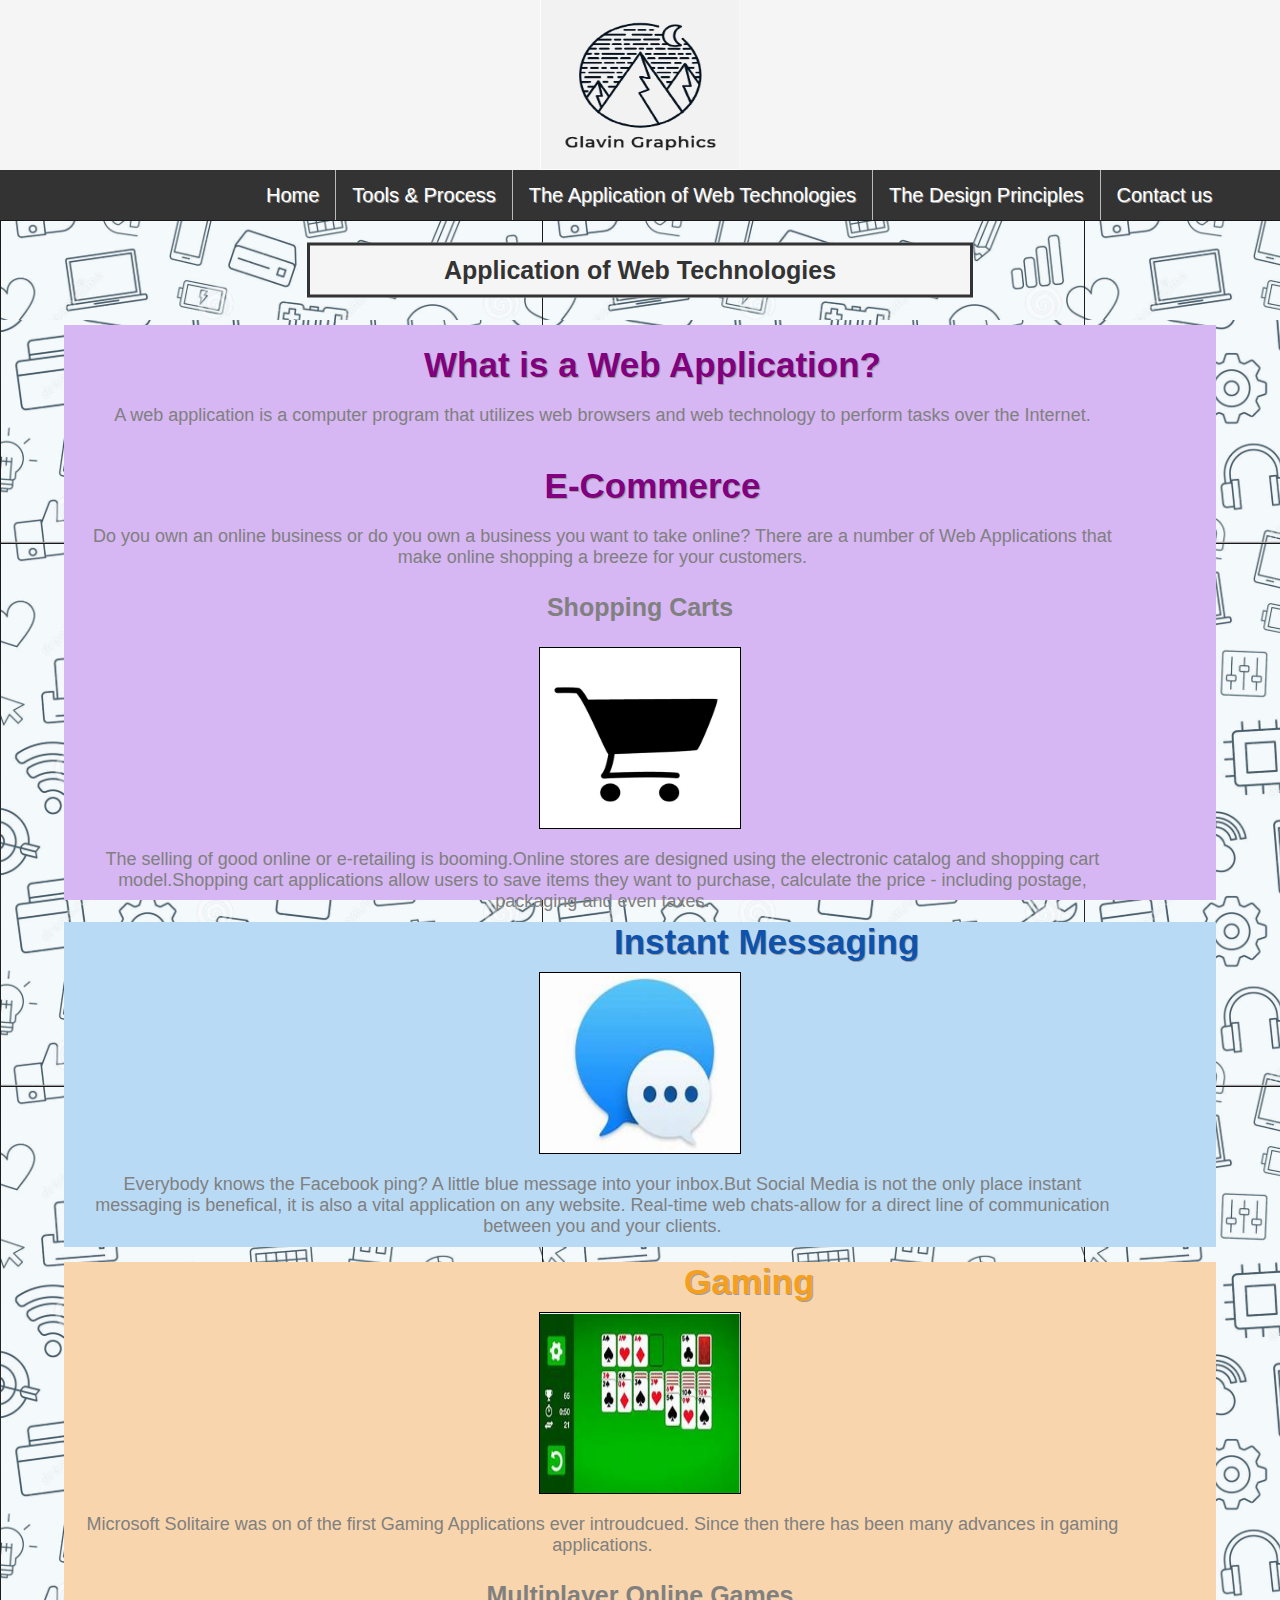
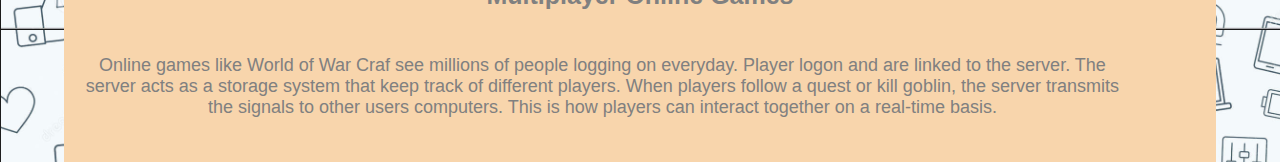
<file: UI Code/application.html>
<!DOCTYPE html>
<head> 
    <meta name="viewport" content="width=device-width, initial-scale=1"> 
    <title>Web Design</title>
    <link rel="stylesheet" href="application.css">
</head>
<body>

    <div class="logocontainer"> <img src="logo.jpg" class="logo">
    </div>
    
    <div class="navbarcontainer">
    <div class="navbar">
            <ul>    
                    <li><a href="file:///C:/Users/Podge/Desktop/Ellie/UI%20Code/homepage.html">Home</a></li>
                    <li><a href= "file:///C:/Users/Podge/Desktop/Ellie/UI%20Code/tool.html">Tools & Process</a></li>
                    <li><a href="#contact">The Application of Web Technologies</a></li>
                    <li><a href="file:///C:/Users/Podge/Desktop/Ellie/UI%20Code/designprinciples.html">The Design Principles</a></li>
                    <li><a href="file:///C:/Users/Podge/Desktop/Ellie/UI%20Code/contact.html">Contact us</a></li>
                  </ul>
    </div>
    <div class="headingbox">
    <h2>Application of Web Technologies</h2>
    </div>

    <div class="webapplicationbox"> 
        <h3>What is a Web Application?</h3>
        <p>A web application is a computer program that utilizes web browsers and web technology to perform tasks over the 
            Internet.</p>

            <h3>E-Commerce</h3>
            <p>Do you own an online business or do you own a business you want to take online? There are a number of Web Applications 
                that make online shopping a breeze for your customers.
            </p>
            <h4>Shopping Carts</h4>
            <img src="cart.jpg" alt="cart" class="cart">
            <p>The selling of good online or e-retailing is booming.Online stores are designed using the electronic catalog and shopping cart 
                model.Shopping cart applications allow users to save items they want to purchase, calculate the price - including postage,
                packaging and even taxes. </p>
    
        <div class="socialbox">
            <div class="Social">
                <h5>Instant Messaging</h5>
                <img src="chat.jpg" alt="chat" class="chat">
                <p>Everybody knows the Facebook ping? A little blue message into your inbox.But Social Media is not the only
                 place instant messaging is benefical, it is also a vital application on any website. Real-time web chats-allow for a 
                direct line of communication between you and your clients.</p>

        <div class="gamesbox">
                <h6>Gaming</h6>
                <img src="games.jpg" alt="game" class="games">
                <p>Microsoft Solitaire was on of the first Gaming Applications ever introudcued. Since then there has been
                many advances in gaming applications.
                </p>
                <h4>Multiplayer Online Games</h4>
                <p>Online games like World of War Craf see millions of people logging on everyday. Player logon and are 
                linked to the server. The server acts as a storage system that keep track of different players. When players
                follow a quest or kill goblin, the server transmits the signals to other users computers. This is how players 
                can interact together on a real-time basis.
                </p>
                
            
            
        






</body>
</html>
</file>
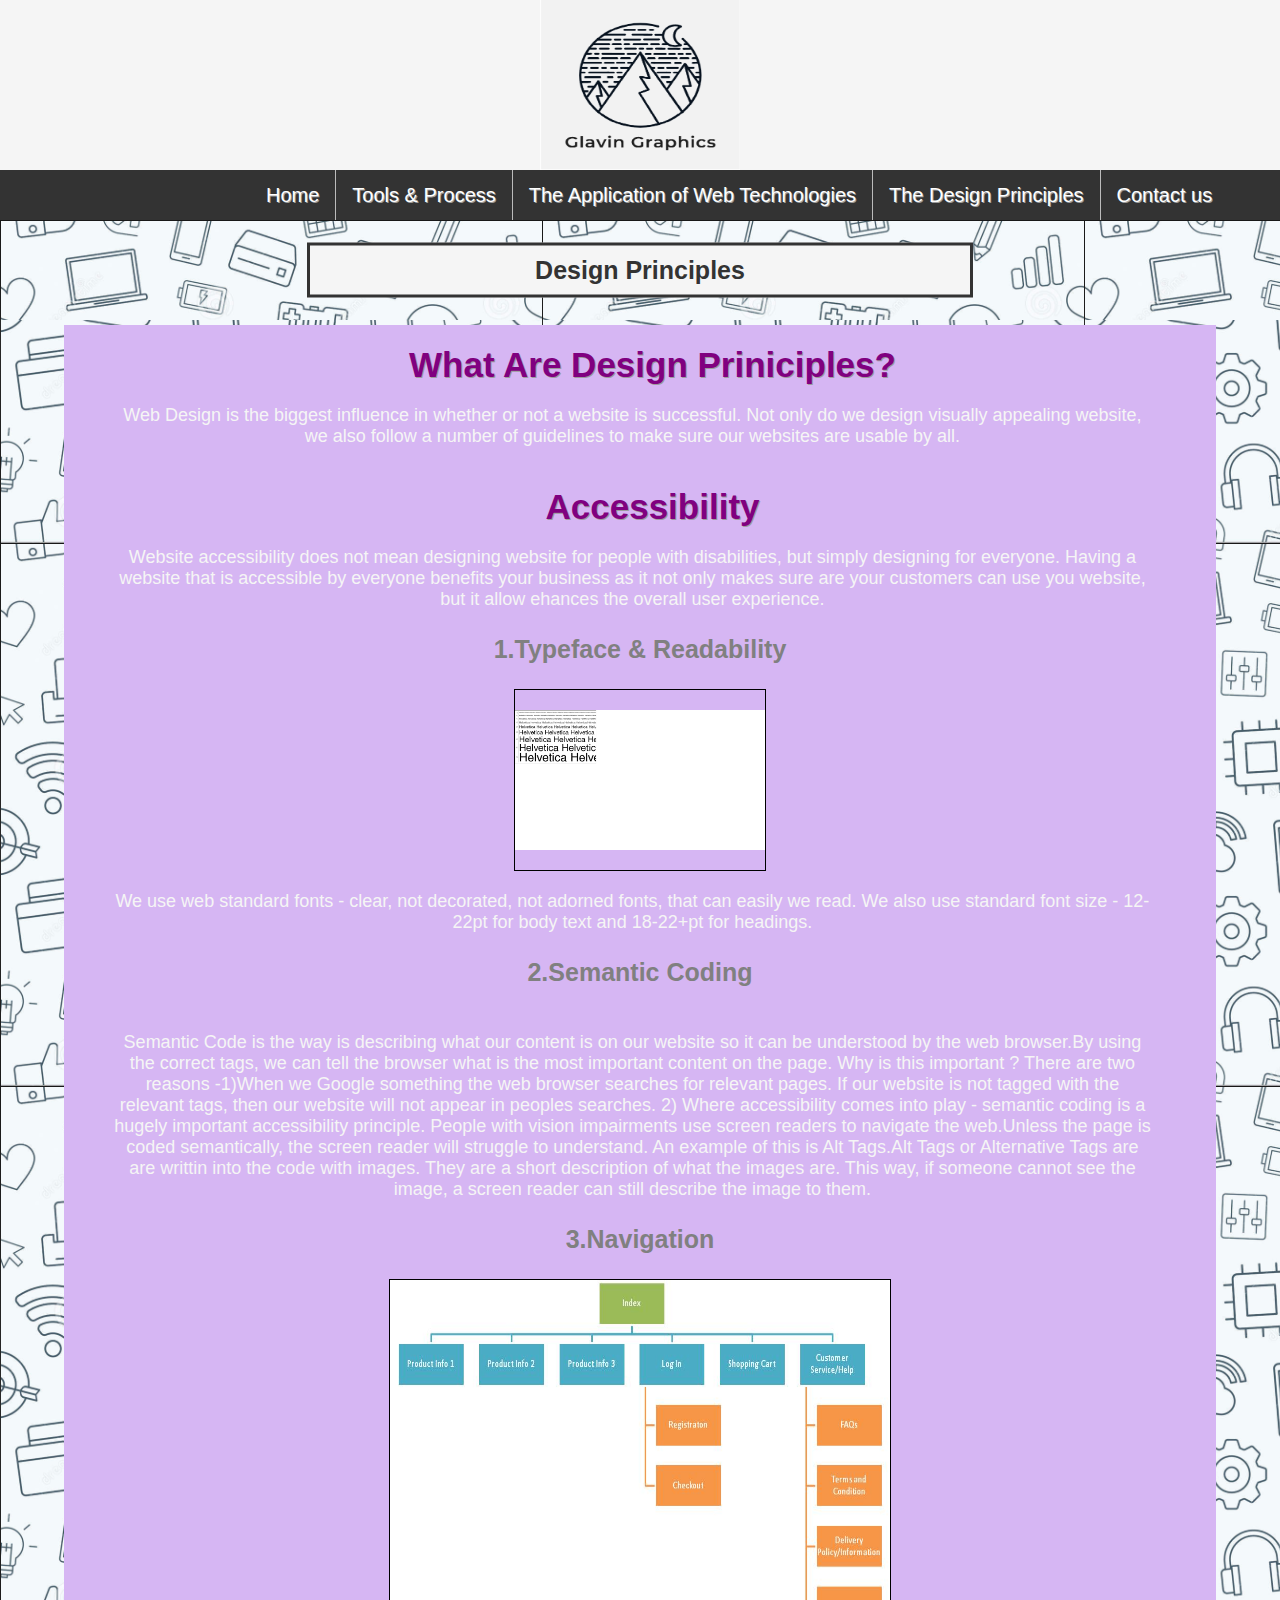
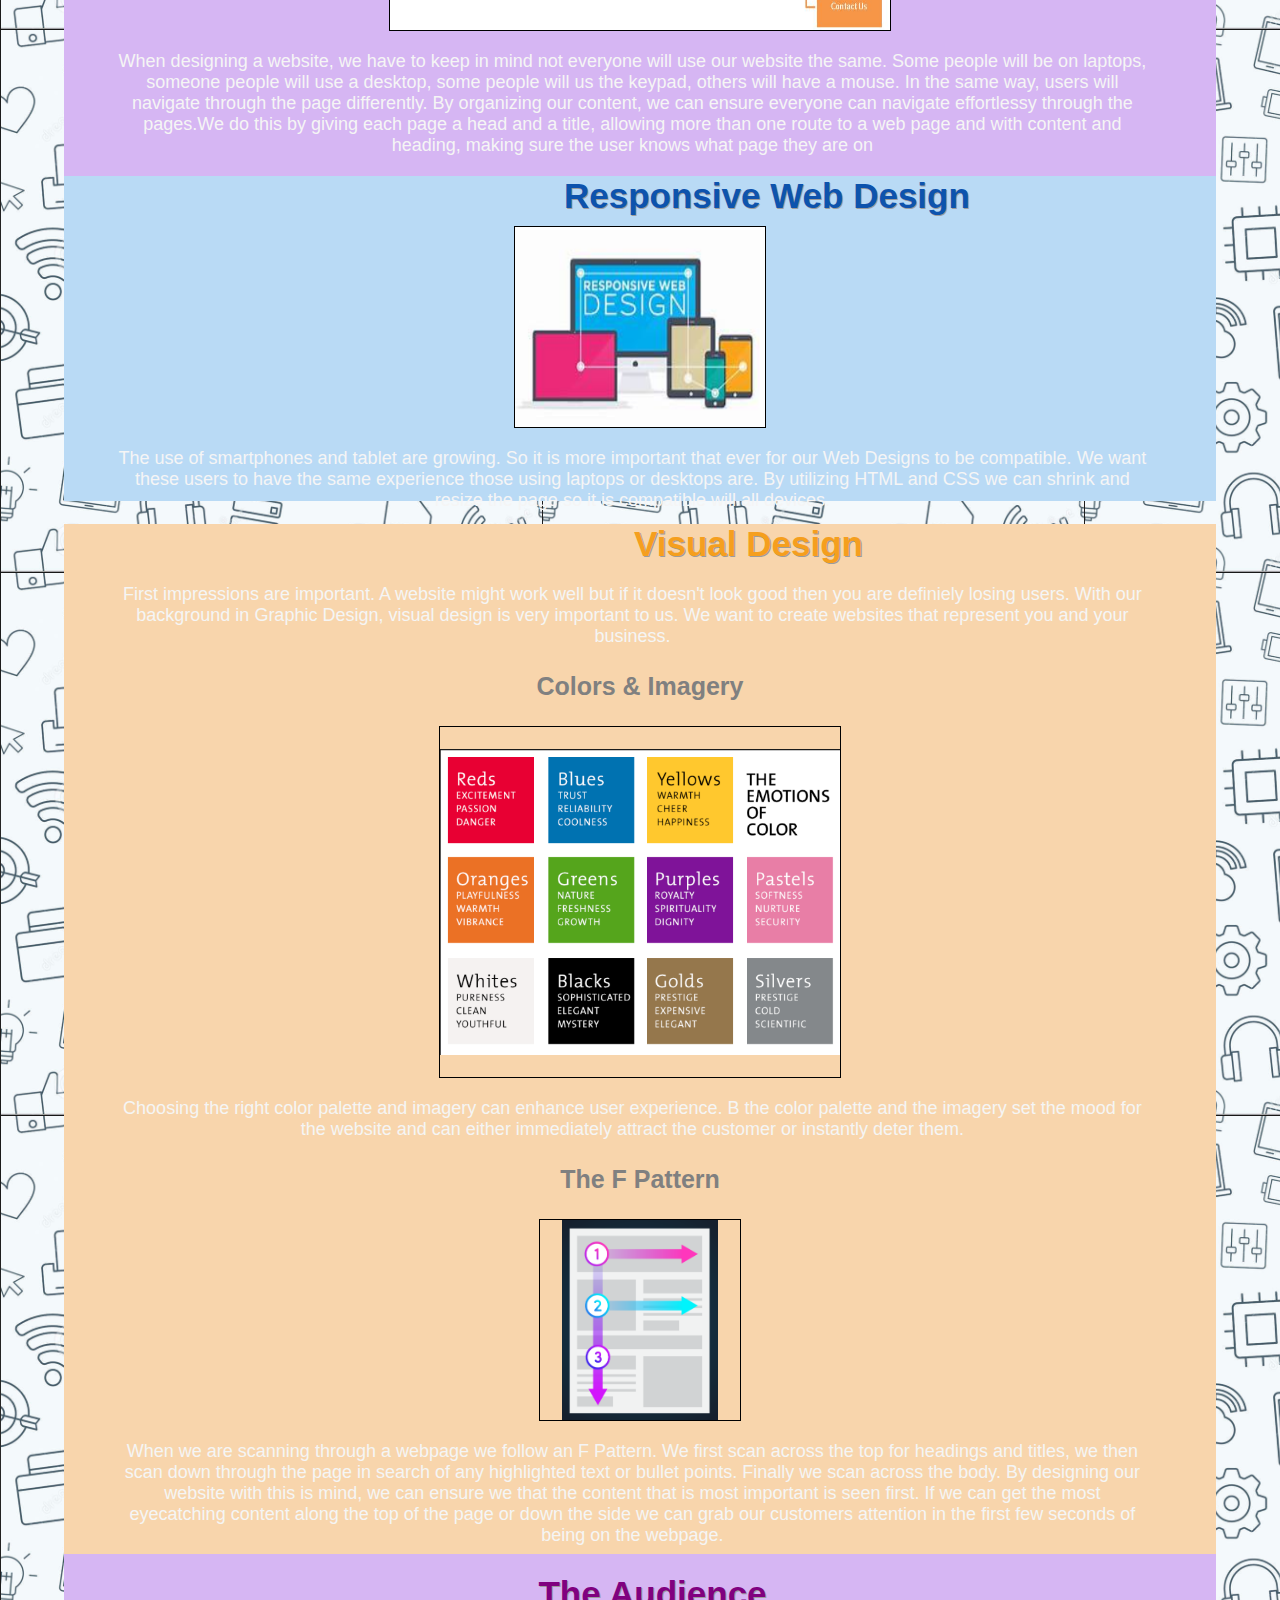
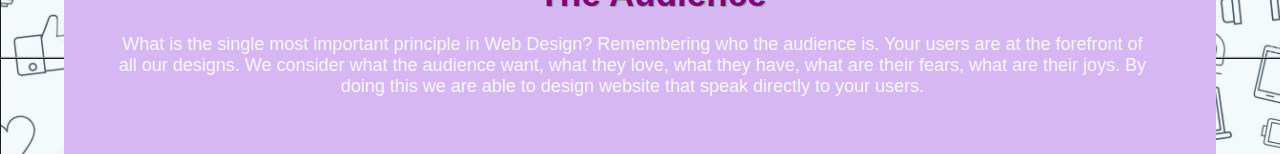
<file: UI Code/designprinciples.html>
<!DOCTYPE html>
<head> 
    <meta name="viewport" content="width=device-width, initial-scale=1"> 
    <title>Web Design</title>
    <link rel="stylesheet" href="designprinciples.css">
</head>
<body>

    <div class="logocontainer"> <img src="logo.jpg" class="logo">
    </div>
    
    <div class="navbarcontainer">
    <div class="navbar">
            <ul>    
                    <li><a href="file:///C:/Users/Podge/Desktop/Ellie/UI%20Code/homepage.html">Home</a></li>
                    <li><a href= "file:///C:/Users/Podge/Desktop/Ellie/UI%20Code/tool.html">Tools & Process</a></li>
                    <li><a href="file:///C:/Users/Podge/Desktop/Ellie/UI%20Code/application.html">The Application of Web Technologies</a></li>
                    <li><a href="file:///C:/Users/Podge/Desktop/Ellie/UI%20Code/designprinciples.html">The Design Principles</a></li>
                    <li><a href="file:///C:/Users/Podge/Desktop/Ellie/UI%20Code/contact.html">Contact us</a></li>
                  </ul>
    </div>
    <div class="headingbox">
    <h2>Design Principles</h2>
    </div>

    <div class="box">  
        <h3>What Are Design Priniciples?</h3>
        <p>Web Design is the biggest influence in whether or not a website is successful. Not only do we design visually appealing website,
        we also follow a number of guidelines to make sure our websites are usable by all.</p>

            <h3>Accessibility</h3>
            <p>Website accessibility does not mean designing website for people with disabilities, but simply designing for everyone.
            Having a website that is accessible by everyone benefits your business as it not only makes sure are your customers can 
            use you website, but it allow ehances the overall user experience.</p>
            <h4>1.Typeface & Readability</h4>
            <img src="print.jpg" alt="print" class="print">

            <p>We use web standard fonts - clear, not decorated, not adorned fonts, that can easily we read. We also use standard
                font size - 12-22pt for body text and 18-22+pt for headings. </p>

                <h4>2.Semantic Coding</h4>
    
                <p>Semantic Code is the way is describing what our content is on our website so it can be understood by the 
                    web browser.By using the correct tags, we can tell the browser what is the most important content on the page.
                    Why is this important ? There are two reasons -1)When we Google something the web browser searches for relevant
                    pages. If our website is not tagged with the relevant tags, then our website will not appear in peoples searches.
                    2) Where accessibility comes into play - semantic coding is a hugely important accessibility principle. People
                    with vision impairments use screen readers to navigate the web.Unless the page is coded semantically, the screen
                    reader will struggle to understand. An example of this is Alt Tags.Alt Tags or Alternative Tags are are writtin 
                    into the code with images. They are a short description of what the images are. This way, if someone cannot see 
                    the image, a screen reader can still describe the image to them.
                 </p>

                 <h4>3.Navigation</h4>
            <img src="navigation.jpg" alt="websitenavigation" class="nav">

            <p>When designing a website, we have to keep in mind not everyone will use our website the same. Some people
                will be on laptops, someone people will use a desktop, some people will us the keypad, others will have a 
            mouse. In the same way, users will navigate through the page differently. By organizing our content, we can ensure
            everyone can navigate effortlessy through the pages.We do this by giving each page a head and a title, allowing
            more than one route to a web page and with content and heading, making sure the user knows what page they are
            on</p>

    
        <div class="responsivebox">
                <h5>Responsive Web Design</h5>
                <img src="responsive.jpg" alt="responsivewebdesignimagery" class="responsive">
                <p>The use of smartphones and tablet are growing. So it is more important that ever for our Web Designs to
                    be compatible. We want these users to have the same experience those using laptops or desktops are. 
                    By utilizing HTML and CSS we can shrink and resize the page so it is compatible will all devices.
                </p>

        <div class="visualbox">
                <h6>Visual Design</h6>
                <p>First impressions are important. A website might work well but if it doesn't look good then you are definiely losing
                    users. With our background in Graphic Design, visual design is very important to us. We want to create websites
                    that represent you and your business.</p>

                <h4>Colors & Imagery</h4>
                <img src="colors.jpg" alt="emotivecolorchart" class="color">
                <p>Choosing the right color palette and imagery can enhance user experience. B the color palette and the imagery
                    set the mood for the website and can either immediately attract the customer or instantly deter them. </p>

                    
                <h4>The F Pattern</h4>
                <img src="fpattern.jpg" alt="the f pattern example on webpage" class="fpattern">
                <p>When we are scanning through a webpage we follow an F Pattern. We first scan across the top for headings
                and titles, we then scan down through the page in search of any highlighted text or bullet points. Finally
                we scan across the body. By designing our website with this is mind, we can ensure we that the content that is most 
                important is seen first. If we can get the most eyecatching content along the top of the page or down the side we can
                grab our customers attention in the first few seconds of being on the webpage. </p>

                <div class="audiencebox">
                    <h3>The Audience</h3>
                    <p>What is the single most important principle in Web Design? Remembering who the audience is. Your users
                    are at the forefront of all our designs. We consider what the audience want, what they love, what they have,
                    what are their fears, what are their joys. By doing this we are able to design website that speak directly 
                    to your users.
                    </p>

                
    </div>
</body>
</html>
</file>
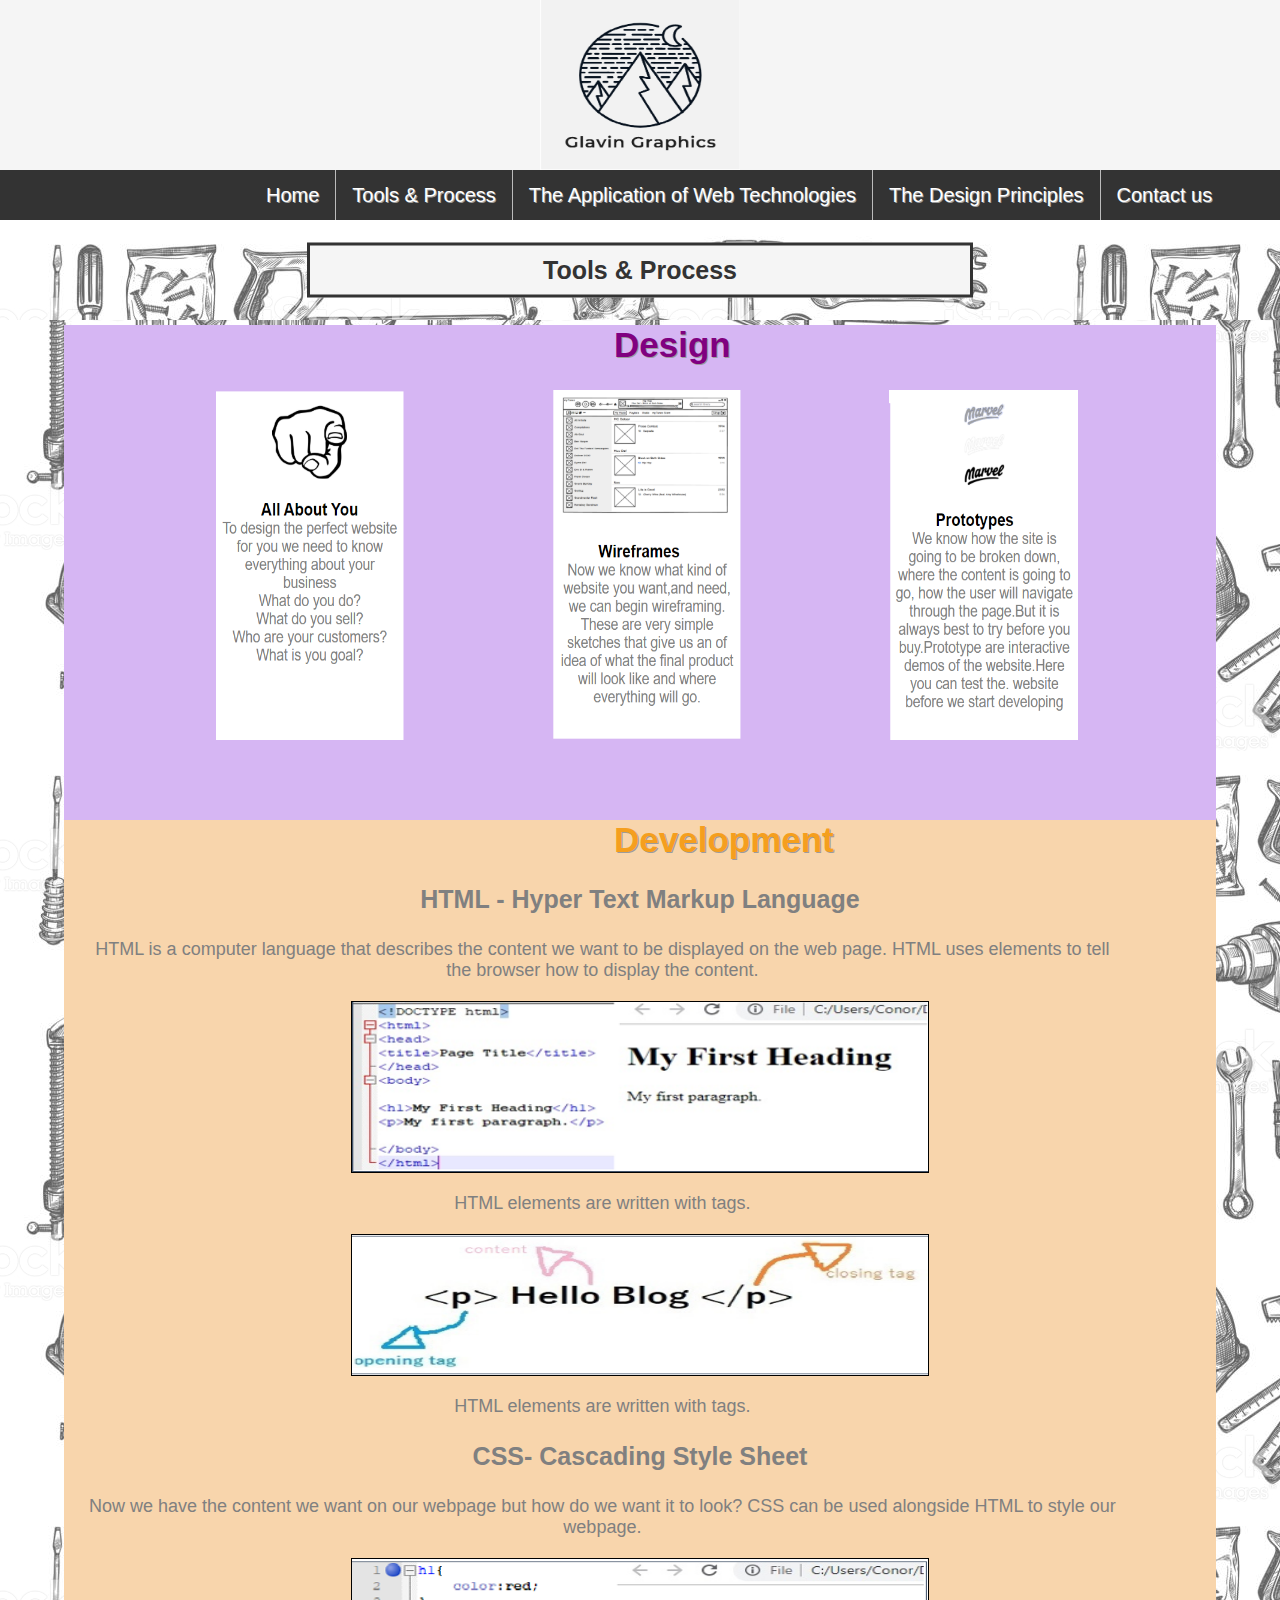
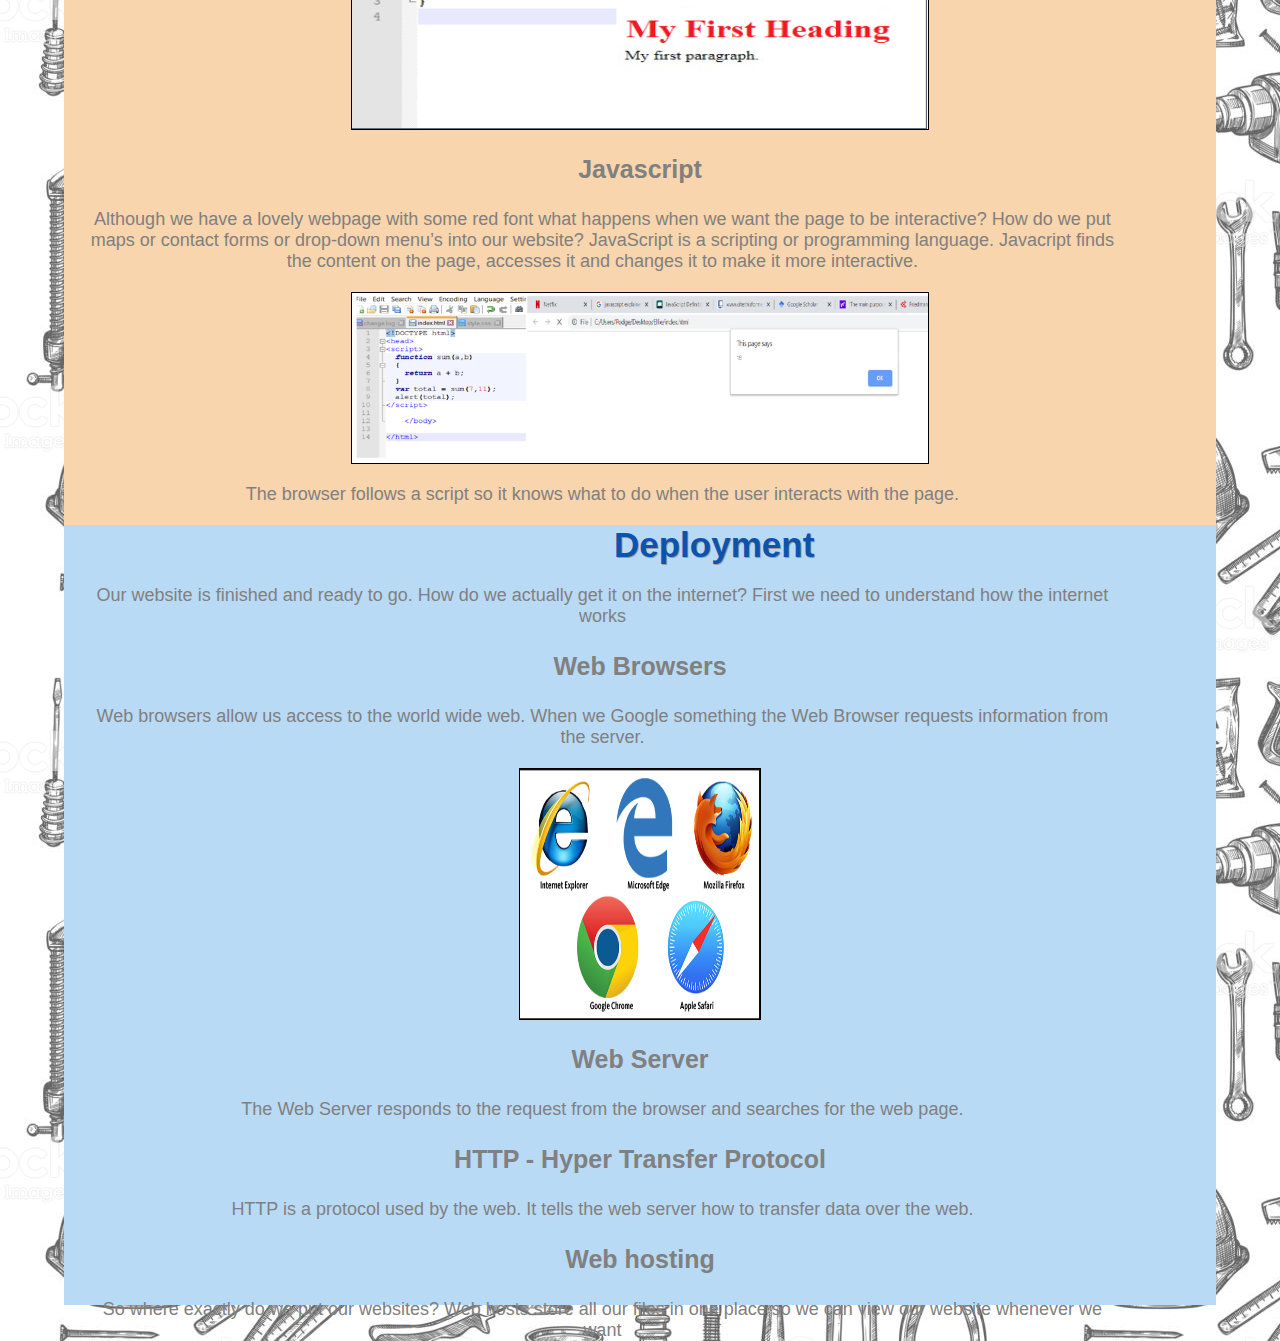
<file: UI Code/tool.html>
<!DOCTYPE html>
<head> 
    <meta name="viewport" content="width=device-width, initial-scale=1"> 
    <title>Web Design</title>
    <link rel="stylesheet" href="tools.css">
</head>
<body>

    <div class="logocontainer"> <img src="logo.jpg" class="logo">
    </div>
    
    <div class="navbarcontainer">
    <div class="navbar">
            <ul>    
                    <li><a href="file:///C:/Users/Podge/Desktop/Ellie/UI%20Code/homepage.html">Home</a></li>
                    <li><a href= "file:///C:/Users/Podge/Desktop/Ellie/UI%20Code/tool.html">Tools & Process</a></li>
                    <li><a href="file:///C:/Users/Podge/Desktop/Ellie/UI%20Code/application.html">The Application of Web Technologies</a></li>
                    <li><a href="#about">The Design Principles</a></li>
                    <li><a href="#about">Contact us</a></li>
                  </ul>
    </div>
    <div class="headingbox">
    <h2>Tools & Process</h2>
    </div>

    <div class="designbox"> 
        <h3>Design</h3>
        <div class="designcontainer"> <img src="design.png" alt="design" class="design">
        </div>

    <div class="developbox">
        <h4>Development</h4>
        <div class ="html">
        <h5>HTML - Hyper Text Markup Language</h5>
        <p> HTML is a computer language that describes the content we want to be displayed on the web page.
        HTML uses elements to tell the browser how to display the content.</p>

    <img src="htmlexample.jpg" alt="cssexample" class="cssexample">
    <p>HTML elements are written with tags.</p>
    <img src="tagsexample.png" alt="tagexample" class="tagexample">
    <p>HTML elements are written with tags.</p>

    <h5>CSS- Cascading Style Sheet</h5>
    <p> Now we have the content we want on our webpage but how do we want it to look? CSS can be used
     alongside HTML to style our webpage.
    </p>

    <img src="cssexample.jpg" alt="cssexample" class="cssexample">
    <h5>Javascript</h5>
    <p> Although we have a lovely webpage with some red font what happens when we want the page to be interactive? 
        How do we put maps or contact forms or drop-down menu’s into our website? JavaScript is a scripting or programming language.
        Javacript finds the content on the page, accesses it and changes it to make it more interactive. 
    </p>
    <img src="javaexample.jpg" alt="javaexample" class="javaexample">
    <p>The browser follows a script so it knows what to do when the user interacts with the page.</p> 
</div>

    <div class="deploybox">
        <h6>Deployment</h6>
        <p>Our website is finished and ready to go. How do we actually get it on the internet? First we need to understand
        how the internet works</p>
        </p>
        <h5>Web Browsers</h5>
        <p>Web browsers allow us access to the world wide web. When we Google something the Web Browser requests information from the 
        server.</p>
        <img src="browser.jpg" alt="webbrowser" class="browser">

        <h5>Web Server</h5> 
        <p>The Web Server responds to the request from the browser and searches for the web page.</p>

        <h5>HTTP - Hyper Transfer Protocol</h5>
        <p>HTTP is a protocol used by the web. It tells the web server how to transfer data over the web.</p>

        <h5>Web hosting</h5>
        <p>So where exactly do we put our websites? Web hosts store all our files in one place so we can view
        our website whenever we want</p>


    </div>







    
    
    

      



    
























</body>
</html>
</file>
<file: UI Code/application.css>
*{
    margin:0px;
    padding:0px;
    font-family: Arial, Helvetica, sans-serif;
}

body{
  background-image:url(technology.jpg) ;
}


.logocontainer{
    width:100%;
    height:170px;
    background-color:whitesmoke;
}

.logo{
    width: 200px;
    height: 170px;
    display:block;
    margin-right: auto;
    margin-left: auto;
}


.navbar{
    height:50px;
    width:100%;
    background-color: #333;
    display:table;

}

ul {
    list-style-type: none;
    margin-left: 250px;
    padding: 0;
    overflow: hidden;
    background-color: #333;
    height:50px;
    box-shadow: #bbb 2px 2px 2px;
  }
  li {
    float: left;
    border-right: 1px solid #bbb;
  }
  
  li a {
    display: block;
    color: white;
    text-align: center;
    padding: 14px 16px;
    text-decoration: none;
    font-size:20px;
    text-shadow: rgb(156, 156, 156) 1px 1px;
  }
  
  li a:hover {
    background-color: #111;
  }
  
  li:last-child {
    border-right: none;
  }

  .headingbox{
    width:100%;
    height:100px;
    background-image: url(technology.jpg);
    position: relative;
  }

  h2{
    font-size:25px;
    position:relative;
    background-color:whitesmoke;
    color:#333;
    font-size: 25px; 
    font-weight: bold;
    margin: 0 auto;
    padding: 10px;
    width: 50%;
    text-align: center;
    position: absolute;
    top: 50%;
    left: 50%;
    transform: translate(-50%, -50%);
    border-style: solid;
    border: 1px,1px;
  }

  .webapplicationbox{
    height:575px;
    width:90%;
    background-color:rgb(214, 182, 243);
    display:block;
    margin-right: auto;
    margin-left: auto;
  }

  h3{
    font-size:35px;
    color:purple;
    text-align: center;
    position:relative;
    margin-top:5px;
    margin-left:25px;
    text-shadow: rgb(156, 156, 156) 1px 1px;
    padding-top:20px;
    }

    h4{
        font-size:25px;
        color:grey;
        margin-top:25px;
        margin-bottom:25px; 
        text-align: center;
      }

    p{
        font-size: large;
        width:90%;
        margin-left:20px;
        text-align:center;
        padding-top:20px;
        margin-bottom:20px;
        color:gray; 
        margin-left:20px;
        margin-right:20px;
      }

      .cart{
        width:200px;
        height:180px;
        margin-top:10px;
        display:block;
        margin-right: auto;
        margin-left: auto;
        border:1px,solid;
      }

      .socialbox{
        height:325px;
        width:100%;
        background-color:rgb(185, 218, 245);
        position: relative;
        display:block;
        margin-right: auto;
        margin-left: auto;
        margin-top:-10px;
      }

      .chat{
        width:200px;
        height:180px;
        margin-top:10px;
        display:block;
        margin-right: auto;
        margin-left: auto;
        border:1px,solid;
      }
    
    
      h5{
        font-size:35px;
        color:rgb(13, 83, 173);
        text-align: left;
        position:relative;
        margin-left:25px;
        text-shadow: rgb(156, 156, 156) 1px 1px;
        margin-left:550px;
        }

        .games{
          width:200px;
          height:180px;
          margin-top:10px;
          display:block;
          margin-right: auto;
          margin-left: auto;
          border:1px,solid;
        }

        h6{
          font-size:35px;
          color:rgb(245, 159, 30);
          text-align: left;
          position:relative;
          margin-top:25px;
          margin-left:25px;
          text-shadow: rgb(156, 156, 156) 1px 1px;
          margin-left:620px;
          }

          .gamesbox{
            height:500px;
            width:100%;
            background-color:rgb(248, 213, 172);
            position: relative;
            margin-top:20px;
          }
</file>
<file: UI Code/designprinciples.css>
*{
    margin:0px;
    padding:0px;
    font-family: Arial, Helvetica, sans-serif;
}

body{
  background-image:url(technology.jpg) ;
}


.logocontainer{
    width:100%;
    height:170px;
    background-color:whitesmoke;
}

.logo{
    width: 200px;
    height: 170px;
    display:block;
    margin-right: auto;
    margin-left: auto;
}


.navbar{
    height:50px;
    width:100%;
    background-color: #333;
    display:table;

}

ul {
    list-style-type: none;
    margin-left: 250px;
    padding: 0;
    overflow: hidden;
    background-color: #333;
    height:50px;
    box-shadow: #bbb 2px 2px 2px;
  }
  li {
    float: left;
    border-right: 1px solid #bbb;
  }
  
  li a {
    display: block;
    color: white;
    text-align: center;
    padding: 14px 16px;
    text-decoration: none;
    font-size:20px;
    text-shadow: rgb(156, 156, 156) 1px 1px;
  }
  
  li a:hover {
    background-color: #111;
  }
  
  li:last-child {
    border-right: none;
  }

  .headingbox{
    width:100%;
    height:100px;
    background-image: url(technology.jpg);
    position: relative;
  }

  h2{
    font-size:25px;
    position:relative;
    background-color:whitesmoke;
    color:#333;
    font-size: 25px; 
    font-weight: bold;
    margin: 0 auto;
    padding: 10px;
    width: 50%;
    text-align: center;
    position: absolute;
    top: 50%;
    left: 50%;
    transform: translate(-50%, -50%);
    border-style: solid;
    border: 1px,1px;
  }

  .box{
    height:1500px;
    width:90%;
    background-color:rgb(214, 182, 243);
    display:block;
    margin-right: auto;
    margin-left: auto;
  }

  h3{
    font-size:35px;
    color:purple;
    text-align: center;
    position:relative;
    margin-top:5px;
    margin-left:25px;
    text-shadow: rgb(156, 156, 156) 1px 1px;
    padding-top:20px;
    }

    h4{
        font-size:25px;
        color:grey;
        margin-top:25px;
        margin-bottom:25px; 
        text-align: center;
      }

    p{
        font-size: large;
        width:90%;
        margin-left:20px;
        text-align:center;
        padding-top:20px;
        margin-bottom:20px;
        color:whitesmoke; 
        margin-left:50px;
        margin-right:50px;
      }

      .print{
        width:250px;
        height:180px;
        margin-top:10px;
        display:block;
        margin-right: auto;
        margin-left: auto;
        border:1px,solid;
        object-fit: contain;
      }

      .nav{
        width:500px;
        height:350px;
        margin-top:10px;
        display:block;
        margin-right: auto;
        margin-left: auto;
        border:1px,solid;
      }

      .responsivebox{
        height:325px;
        width:100%;
        background-color:rgb(185, 218, 245);
        position: relative;
        display:block;
        margin-right: auto;
        margin-left: auto;
      }

      .responsive{
        width:250px;
        height:200px;
        margin-top:10px;
        display:block;
        margin-right: auto;
        margin-left: auto;
        border:1px,solid;
      }
    
    
      h5{
        font-size:35px;
        color:rgb(13, 83, 173);
        text-align: left;
        position:relative;
        margin-left:25px;
        text-shadow: rgb(156, 156, 156) 1px 1px;
        margin-left:500px;
        }

        .semantic{
          width:200px;
          height:180px;
          margin-top:10px;
          display:block;
          margin-right: auto;
          margin-left: auto;
          border:1px,solid;
        }

        h6{
          font-size:35px;
          color:rgb(245, 159, 30);
          position:relative;
          margin-top:25px;
          margin-left:25px;
          text-shadow: rgb(156, 156, 156) 1px 1px;
          margin-left:570px;
          }

          .visualbox{
            height:1100px;
            width:100%;
            background-color:rgb(248, 213, 172);
            position: relative;
            margin-top:-12px;
          }

          .color{
            width:400px;
            height:350px;
            margin-top:10px;
            display:block;
            margin-right: auto;
            margin-left: auto;
            border:1px,solid;
            object-fit: contain;
          }

          .fpattern{
            width:200px;
            height:200px;
            margin-top:10px;
            display:block;
            margin-right: auto;
            margin-left: auto;
            border:1px,solid;
            object-fit: contain;
          }

          .audiencebox{
            height:200px;
            width:100%;
            background-color:rgb(214, 182, 243);
            position: relative;
            margin-top:-12px;
          }
</file>
<file: UI Code/tools.css>
*{
    margin:0px;
    padding:0px;
    font-family: Arial, Helvetica, sans-serif;
}

body{
  background-image:url(tool.jpg) ;
}


.logocontainer{
    width:100%;
    height:170px;
    background-color:whitesmoke;
}

.logo{
    width: 200px;
    height: 170px;
    display:block;
    margin-right: auto;
    margin-left: auto;
}


.navbar{
    height:50px;
    width:100%;
    background-color: #333;
    display:table;

}

ul {
    list-style-type: none;
    margin-left: 250px;
    padding: 0;
    overflow: hidden;
    background-color: #333;
    height:50px;
    box-shadow: #bbb 2px 2px 2px;
  }
  li {
    float: left;
    border-right: 1px solid #bbb;
  }
  
  li a {
    display: block;
    color: white;
    text-align: center;
    padding: 14px 16px;
    text-decoration: none;
    font-size:20px;
    text-shadow: rgb(156, 156, 156) 1px 1px;
  }
  
  li a:hover {
    background-color: #111;
  }
  
  li:last-child {
    border-right: none;
  }

  .headingbox{
    width:100%;
    height:100px;
    background-image: url(tool.jpg);
    position: relative;
  }
  h2{
    font-size:25px;
    position:relative;
    background-color:whitesmoke;
    color:#333;
    font-size: 25px; 
    font-weight: bold;
    margin: 0 auto;
    padding: 10px;
    width: 50%;
    text-align: center;
    position: absolute;
    top: 50%;
    left: 50%;
    transform: translate(-50%, -50%);
    border-style: solid;
    border: 1px,1px;
  }

  .designbox{
    height:500px;
    width:90%;
    background-color:rgb(214, 182, 243);
    display:block;
    margin-right: auto;
    margin-left: auto;
  }

  h3{
    font-size:35px;
    color:purple;
    text-align: left;
    position:relative;
    margin-top:5px;
    margin-left:25px;
    text-shadow: rgb(156, 156, 156) 1px 1px;
    margin-left:550px;
    }

  .designcontainer{
    width:75%;
    height:350px;
    background-color: white;
    position: relative;
    margin-left:150px;
    margin-top:25px;
  }

  .design{
    width: 100%;
    height:100%;
    background-size:cover;
  }

  .developbox{
    height:1660px;
    width:100%;
    background-color:rgb(248, 213, 172);
    position: relative;
    margin-top:80px;
  }


  h4{
    font-size:35px;
    color:rgb(245, 159, 30);
    text-align: left;
    position:relative;
    margin-top:25px;
    margin-left:25px;
    text-shadow: rgb(156, 156, 156) 1px 1px;
    margin-left:550px;
    }

  h5{
    font-size:25px;
    color:grey;
    margin-top:25px;
    margin-bottom:25px; 
    text-align: center;
  }

  p{
    font-size: large;
    width:90%;
    margin-left:20px;
    text-align:center;
    margin-top:20px;
    margin-bottom:20px;
    color:gray; 
    margin-left:20px;
    margin-right:20px;
  }

  .htmlexample{
    width:50%;
    height:170px;
    margin-top:10px;
    display:block;
    margin-right: auto;
    margin-left: auto;
    border:1px,solid;

  }

  .tagexample{
    width:50%;
    height:140px;
    margin-top:10px;
    display:block;
    margin-right: auto;
    margin-left: auto;
    border:1px,solid;

  }

  .cssexample{
    width:50%;
    height:170px;
    margin-top:10px;
    display:block;
    margin-right: auto;
    margin-left: auto;
    border:1px,solid;

  }

  .javaexample{
    width:50%;
    height:170px;
    margin-top:10px;
    display:block;
    margin-right: auto;
    margin-left: auto;
    border:1px,solid;

  }

  .deploybox{
    height:780px;
    width:100%;
    background-color:rgb(185, 218, 245);
    position: relative;
    
  }


  h6{
    font-size:35px;
    color:rgb(13, 83, 173);
    text-align: left;
    position:relative;
    margin-left:25px;
    text-shadow: rgb(156, 156, 156) 1px 1px;
    margin-left:550px;
    }

    .browser{
      width:240px;
      height:250px;
      margin-top:10px;
      display:block;
      margin-right: auto;
      margin-left: auto;
      border:1px,solid;
  
    }
</file>
